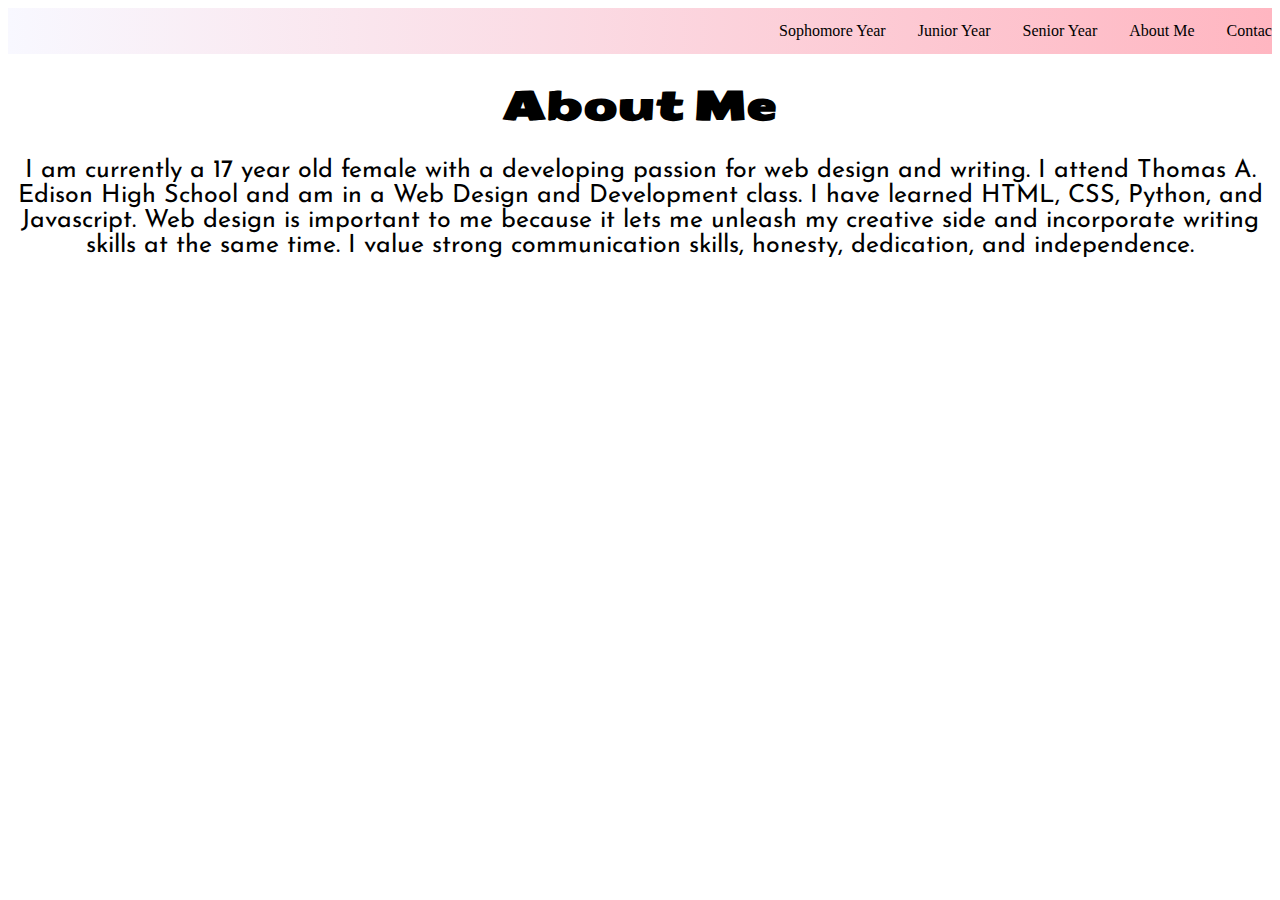
<file: aboutme.html>
<!DOCTYPE html>
<html>
  <head>
    <title> Kristal Markevitch's Web Portfolio </title>
    <link href="aboutme.css" rel="stylesheet" type="text/css" />
    <link href="https://fonts.googleapis.com/css2?family=Seymour+One&display=swap" rel="stylesheet">
  <link href="https://fonts.googleapis.com/css2?family=Josefin+Sans:ital,wght@1,500&family=Noto+Sans+SignWriting&family=Ubuntu&display=swap" rel="stylesheet">
  
  <body>

    <div class="topnav">
<a href="sophomore.html" target="__blank"> Sophomore Year </a> 
<a href="junior.html" target="__blank"> Junior Year  </a> 
<a href="senior.html" target="__blank"> Senior Year  </a>
<a href="aboutme.html" target="__blank"> About Me  </a>
<a href="contactme.html" target="__blank"> Contact Me  </a>
<a href="resume.html" target="__blank"> Resume  </a>
    </div>
<center> 
  
<h1>About Me </h1> 

    <p> I am currently a 17 year old female with a developing passion for web design and writing. I attend Thomas A. Edison High School and am in a Web Design and Development class. I have learned HTML, CSS, Python, and Javascript. Web design is important to me because it lets me unleash my creative side and incorporate writing skills at the same time. I value strong communication skills, honesty, dedication, and independence. </p>
  
    </center>
  </body> 
</html>
</file>
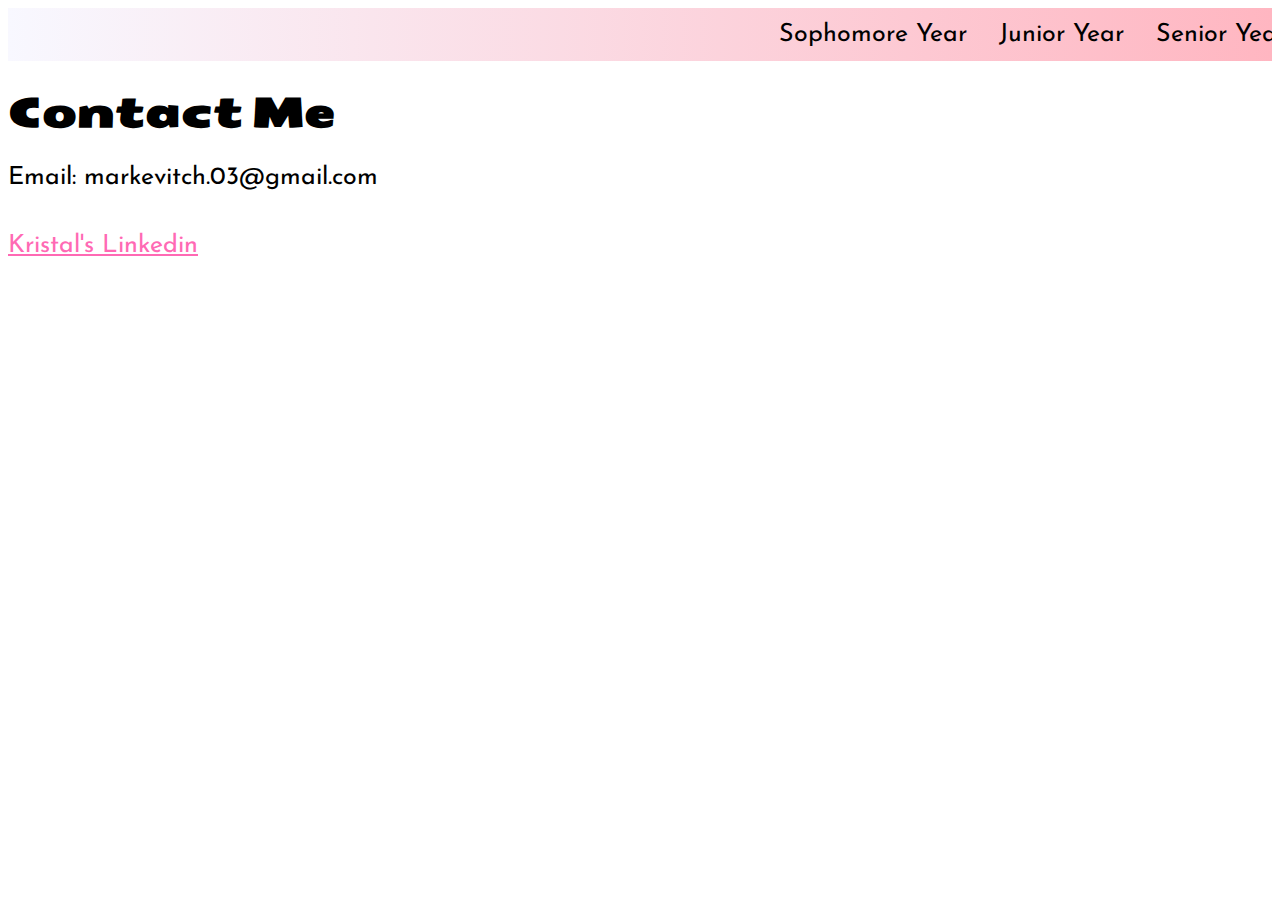
<file: contactme.html>
<!DOCTYPE html>
<html>
  <head>
    <title> Kristal Markevitch's Web Portfolio </title>
    <link href="contactme.css" rel="stylesheet" type="text/css" />
    <link href="https://fonts.googleapis.com/css2?family=Seymour+One&display=swap" rel="stylesheet">
    <link href="https://fonts.googleapis.com/css2?family=Josefin+Sans:ital,wght@1,500&family=Noto+Sans+SignWriting&family=Ubuntu&display=swap" rel="stylesheet">
  </head>
  
  <body>

    <div class="topnav">
<a href="sophomore.html" target="__blank"> Sophomore Year </a> 
<a href="junior.html" target="__blank"> Junior Year  </a> 
<a href="senior.html" target="__blank"> Senior Year  </a>
<a href="aboutme.html" target="__blank"> About Me  </a>
<a href="contactme.html" target="__blank"> Contact Me  </a>
<a href="resume.html" target="__blank"> Resume  </a>
    </div>

    
<h1>Contact Me </h1> 

    <p> Email: markevitch.03@gmail.com </p>
    <br> 
    <a href="https://www.linkedin.com/in/kristal-markevitch-1ab69618a" target="__blank"> Kristal's Linkedin </a>
  </body> 
</html>
</file>
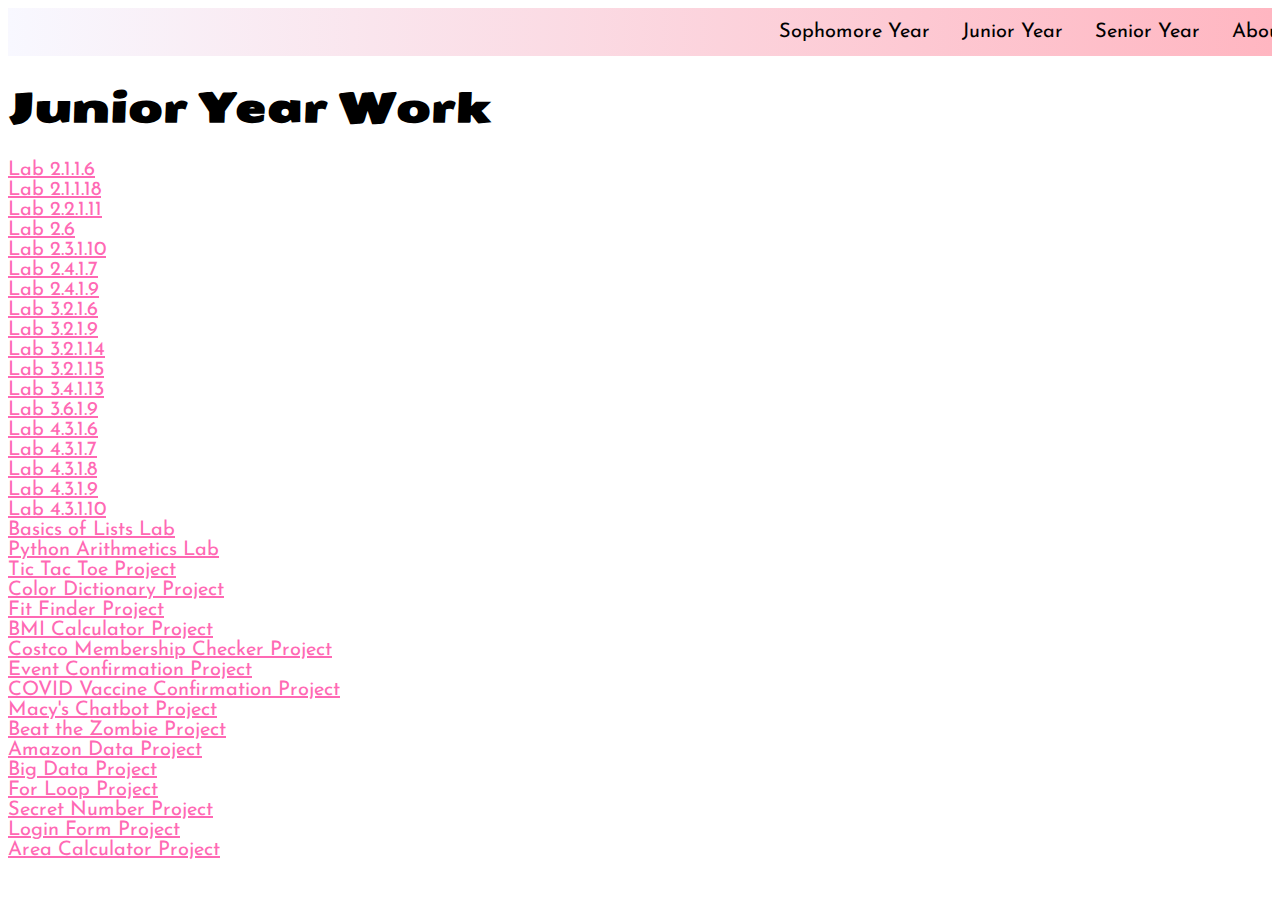
<file: junior.html>
<!DOCTYPE html>
<html>
  <head>
    <title> Kristal Markevitch's Web Portfolio </title>
    <link href="junior.css" rel="stylesheet" type="text/css" />
    <link href="https://fonts.googleapis.com/css2?family=Seymour+One&display=swap" rel="stylesheet">
    <link href="https://fonts.googleapis.com/css2?family=Josefin+Sans:ital,wght@1,500&family=Noto+Sans+SignWriting&family=Ubuntu&display=swap" rel="stylesheet">
  </head>
  
  <body>
    
    <div class="topnav">
<a href="sophomore.html" target="__blank"> Sophomore Year </a> 
<a href="junior.html" target="__blank"> Junior Year  </a> 
<a href="senior.html" target="__blank"> Senior Year  </a>
<a href="aboutme.html" target="__blank"> About Me  </a>
<a href="contactme.html" target="__blank"> Contact Me  </a>
<a href="resume.html" target="__blank"> Resume  </a>
    </div>

<h1>Junior Year Work </h1> 

    <a href="https://replit.com/@KristalM/Lab2116?v=1" target="_blank">Lab 2.1.1.6  </a>
    <br>
    <a href="https://replit.com/@KristalM/Lab21118?v=1" target="_blank">Lab 2.1.1.18  </a>
    <br>
    <a href="https://replit.com/@KristalM/Lab22111?v=1" target="_blank">Lab 2.2.1.11  </a>
    <br>
    <a href="https://replit.com/@KristalM/Labs26?v=1" target="_blank"> Lab 2.6 </a>
    <br>
    <a href="https://replit.com/@KristalM/Lab23110?v=1" target="_blank">Lab 2.3.1.10  </a>
    <br>
    <a href="https://replit.com/@KristalM/Lab2417?v=1" target="_blank"> Lab 2.4.1.7 </a>
    <br>
    <a href="https://replit.com/@KristalM/Lab2419?v=1" target="_blank"> Lab 2.4.1.9 </a>
    <br>
    <a href="https://replit.com/@KristalM/Lab3216?v=1" target="_blank"> Lab 3.2.1.6 </a>
    <br>
    <a href="https://replit.com/@KristalM/Lab3219?v=1" target="_blank"> Lab 3.2.1.9 </a>
    <br>
    <a href="https://replit.com/@KristalM/Lab32114?v=1" target="_blank">Lab 3.2.1.14  </a>
    <br>
    <a href="https://replit.com/@KristalM/Lab32115?v=1" target="_blank">Lab 3.2.1.15  </a>
    <br>
    <a href="https://replit.com/@KristalM/Lab34113?v=1" target="_blank"> Lab 3.4.1.13 </a>
    <br>
    <a href="https://replit.com/@KristalM/Lab3619?v=1" target="_blank">Lab 3.6.1.9  </a>
    <br>
    <a href="https://replit.com/@KristalM/Lab4316?v=1" target="_blank"> Lab 4.3.1.6 </a>
    <br>
    <a href="https://replit.com/@KristalM/Lab4317?v=1" target="_blank">Lab 4.3.1.7  </a>
    <br>
    <a href="https://replit.com/@KristalM/Lab4318?v=1" target="_blank">Lab 4.3.1.8  </a>
    <br>
    <a href="https://replit.com/@KristalM/Lab4319?v=1" target="_blank"> Lab 4.3.1.9 </a>
    <br>
    <a href="https://replit.com/@KristalM/Lab43110?v=1" target="_blank"> Lab 4.3.1.10 </a>
    <br>
    <a href="https://replit.com/@KristalM/LabBasics-Of-Lists?v=1" target="_blank"> Basics of Lists Lab </a>
    <br>
    <a href="https://replit.com/@KristalM/PythonArithmetics?v=1" target="_blank"> Python Arithmetics Lab </a>
    <br>
    <a href="https://replit.com/@KristalM/TicTacToe?v=1" target="_blank">Tic Tac Toe Project  </a>
    <br>
    <a href="https://replit.com/@KristalM/ColorDictionary?v=1" target="_blank"> Color Dictionary Project </a>
    <br>
    <a href="https://replit.com/@KristalM/FitFinder?v=1" target="_blank"> Fit Finder Project </a>
    <br>
    <a href="https://replit.com/@KristalM/BMICalculator?v=1" target="_blank"> BMI Calculator Project  </a>
    <br>
    <a href="https://replit.com/@KristalM/CostcoMembershipChecker?v=1" target="_blank">Costco Membership Checker Project  </a>
    <br>
    <a href="https://replit.com/@KristalM/EventConfirmation?v=1" target="_blank">Event Confirmation Project  </a>
    <br>
    <a href="https://replit.com/@KristalM/CovidVaccineConfirmationTicket?v=1" target="_blank"> COVID Vaccine Confirmation Project </a>
    <br>
    <a href="https://replit.com/@KristalM/MacysChatbot?v=1" target="_blank">Macy's Chatbot Project  </a>
    <br>
    <a href="https://replit.com/@KristalM/BeatTheZombie#main.py" target="_blank"> Beat the Zombie Project </a>
    <br>
    <a href="https://replit.com/@KristalM/AmazonData?v=1" target="_blank"> Amazon Data Project </a>
    <br>
    <a href="https://replit.com/@KristalM/BigData?v=1" target="_blank"> Big Data Project </a>
    <br>
    <a href="https://replit.com/@KristalM/ForLoop?v=1" target="_blank">For Loop Project  </a>
    <br>
    <a href="https://replit.com/@KristalM/SecretNumber?v=1" target="_blank">Secret Number Project  </a>
    <br>
    <a href="https://replit.com/@KristalM/LoginForm?v=1" target="_blank"> Login Form Project </a>
    <br>
    <a href="https://replit.com/@KristalM/AreaCalculator?v=1" target="_blank"> Area Calculator Project </a>
    
  </body> 
</html>
</file>
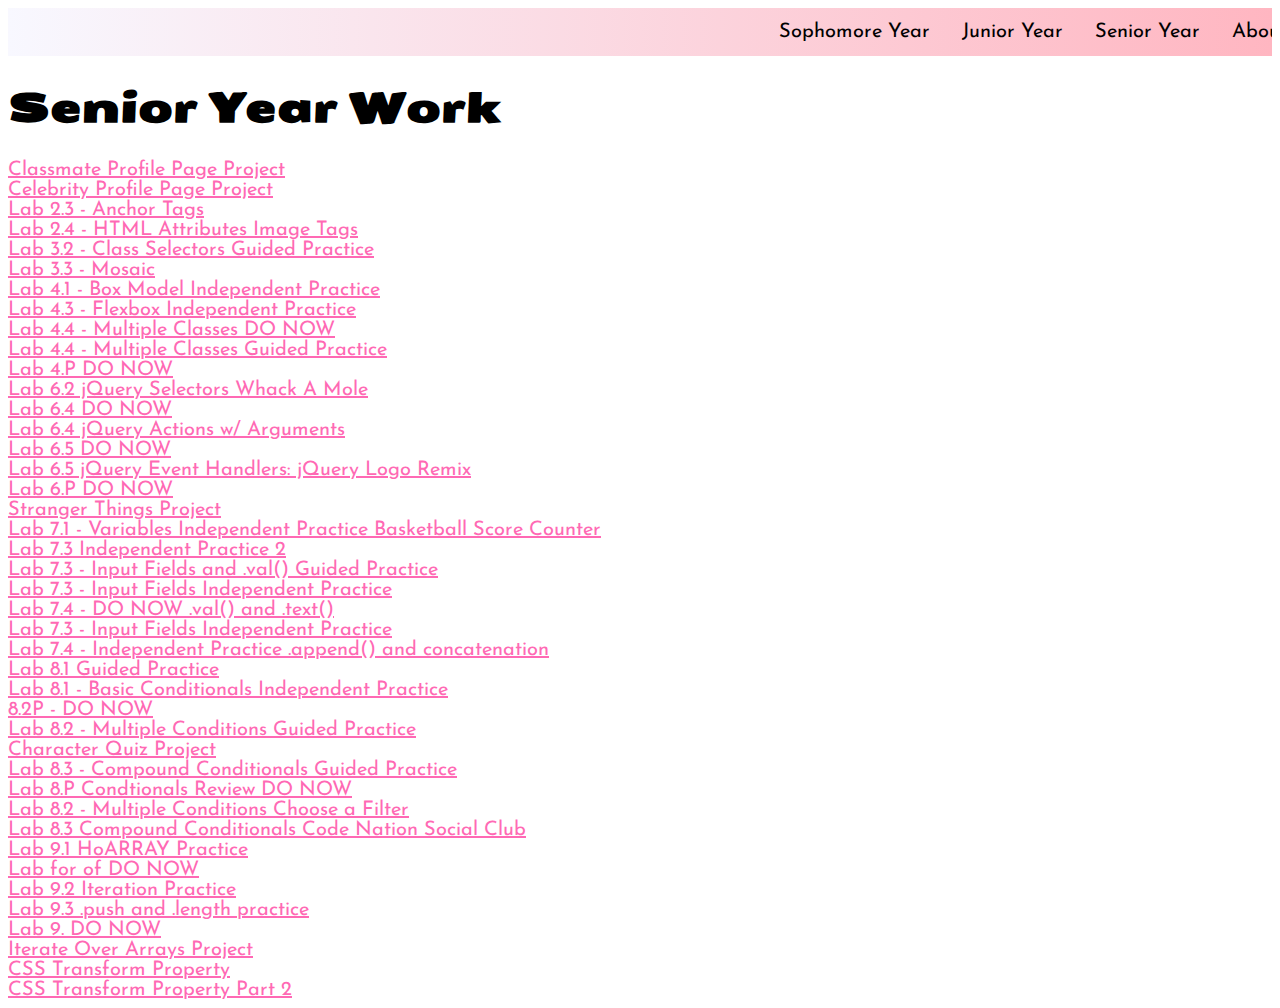
<file: senior.html>
<!DOCTYPE html>
<html>
  <head>
    <title> Kristal Markevitch's Web Portfolio </title>
    <link href="senior.css" rel="stylesheet" type="text/css" />
    <link href="https://fonts.googleapis.com/css2?family=Seymour+One&display=swap" rel="stylesheet">
    <link href="https://fonts.googleapis.com/css2?family=Josefin+Sans:ital,wght@1,500&family=Noto+Sans+SignWriting&family=Ubuntu&display=swap" rel="stylesheet">
  </head>
  
  <body>

<div class="topnav">
<a href="sophomore.html" target="__blank"> Sophomore Year </a> 
<a href="junior.html" target="__blank"> Junior Year  </a> 
<a href="senior.html" target="__blank"> Senior Year  </a>
<a href="aboutme.html" target="__blank"> About Me  </a>
<a href="contactme.html" target="__blank"> Contact Me  </a>
<a href="resume.html" target="__blank"> Resume  </a>
    </div>
    
<h1>Senior Year Work </h1> 

  <a href="https://replit.com/@KristalM/profilepageproject#index.html" target="_blank"> Classmate Profile Page Project  </a>
  <br>
  <a href="https://replit.com/@KristalM/zendayaprofilepage" target="_blank"> Celebrity Profile Page Project  </a>
  <br>
  <a href="https://popcode.org/?snapshot=8b2f0816-6f7e-4dc4-b70c-ac816b8589fc" target="_blank"> Lab 2.3 - Anchor Tags  </a>
  <br>
  <a href="https://popcode.org/?snapshot=1f4c4940-a6f9-42cf-9a16-d4d3d5b46abb" target="_blank"> Lab 2.4 - HTML Attributes Image Tags </a>
  <br>
  <a href="https://popcode.org/?snapshot=e6fc5b24-ee6d-4c03-8c58-6aab5b7376da" target="_blank"> Lab 3.2 - Class Selectors Guided Practice </a>
  <br>
  <a href="https://popcode.org/?snapshot=a2f6362d-6c70-4379-b359-f84f9e003a56" target="_blank"> Lab 3.3 - Mosaic  </a>
  <br>
  <a href="https://popcode.org/?snapshot=725fe7c6-17e0-4335-ae3a-b6a85eab5f7d" target="_blank"> Lab 4.1 - Box Model Independent Practice   </a>
  <br>
  <a href="https://popcode.org/?snapshot=9a4626b4-1a2b-4f72-b864-f9a2464da494" target="_blank"> Lab 4.3 - Flexbox Independent Practice  </a>
  <br>
  <a href="https://popcode.org/?snapshot=c0cedc72-0a33-4f1e-bc18-90f00175ac8e" target="_blank"> Lab 4.4 - Multiple Classes DO NOW </a>
  <br>
  <a href="https://popcode.org/?snapshot=05013ec7-dfd0-4ba0-9ae5-0a51f1ced799" target="_blank"> Lab 4.4 - Multiple Classes Guided Practice </a>
  <br>
  <a href="https://popcode.org/?snapshot=de2f16ca-a495-45e8-995a-67bad771b708" target="_blank"> Lab 4.P DO NOW </a>
  <br>
  <a href="https://popcode.org/?snapshot=e8753ce1-e925-4f4a-a32e-0259d1a792be" target="_blank"> Lab 6.2 jQuery Selectors Whack A Mole </a>
  <br>
  <a href="https://popcode.org/?snapshot=75c9e73a-c7d8-46eb-ad63-c62b07709c08" target="_blank"> Lab 6.4 DO NOW  </a>
  <br>
  <a href="https://popcode.org/?snapshot=ee9d738e-219c-4924-b136-f75994602215" target="_blank"> Lab 6.4 jQuery Actions w/ Arguments </a>
  <br>
  <a href="https://popcode.org/?snapshot=97bd7076-834b-4522-8626-9417a091511d" target="_blank"> Lab 6.5 DO NOW </a>
  <br>
  <a href="https://popcode.org/?snapshot=b31a3032-6600-4cb8-aee6-eddff72da050" target="_blank"> Lab 6.5 jQuery Event Handlers: jQuery Logo Remix </a>
  <br>
  <a href="https://popcode.org/?snapshot=f2bbc4b5-d6c1-4986-a603-0ca89c75b8eb" target="_blank"> Lab 6.P DO NOW </a>
  <br>
  <a href="https://popcode.org/?snapshot=989fa3cc-6ee5-4c38-acf2-3337e49099fa" target="_blank"> Stranger Things Project </a>
  <br>
  <a href="https://popcode.org/?snapshot=e4a5aea8-3d63-483f-ab62-c667e5b55ff6" target="_blank"> Lab 7.1 - Variables Independent Practice Basketball Score Counter  </a>
  <br>
  <a href="https://popcode.org/?snapshot=85d93ba6-4768-47cc-a11d-69da8b0af1ae" target="_blank"> Lab 7.3 Independent Practice 2 </a>
  <br>
  <a href="https://popcode.org/?snapshot=eecb3e2a-caee-4ea1-bb8e-6bfcab3e8a67" target="_blank"> Lab 7.3 - Input Fields and .val() Guided Practice  </a>
  <br>
  <a href="https://popcode.org/?snapshot=7e403cbc-4a31-4c6b-8aee-2cc7509acd0e" target="_blank"> Lab 7.3 - Input Fields Independent Practice </a>
  <br>
  <a href="https://popcode.org/?snapshot=380dec46-e250-4eb1-8dad-aa0a40467602" target="_blank"> Lab 7.4 - DO NOW .val() and .text() </a>
  <br>
  <a href="https://popcode.org/?snapshot=522ec7a3-8887-483d-91c1-55714a152686" target="_blank"> Lab 7.3 - Input Fields Independent Practice  </a>
  <br>
  <a href="https://popcode.org/?snapshot=d1ce71de-d204-4ff5-98c1-622a5b9527a9" target="_blank"> Lab 7.4 - Independent Practice .append() and concatenation </a>
  <br>
  <a href="https://popcode.org/?snapshot=6c80fdff-eaa2-437b-acf4-4882752a46c8" target="_blank">Lab 8.1 Guided Practice   </a>
  <br>
  <a href="https://popcode.org/?snapshot=6ba8524d-b5d5-49aa-9cae-785ea2729efb" target="_blank"> Lab 8.1 - Basic Conditionals Independent Practice </a>
  <br>
  <a href="https://popcode.org/?snapshot=07f0efdd-f1bd-44c4-97c0-3b460393a3b0" target="_blank"> 8.2P - DO NOW  </a>
  <br>
  <a href="https://popcode.org/?snapshot=e0f9487d-9756-494c-a6f4-7076637aaced" target="_blank"> Lab 8.2 - Multiple Conditions Guided Practice  </a>
  <br>
  <a href="https://popcode.org/?snapshot=f3fd9e29-d0ad-4678-9844-c5f0af4439d9" target="_blank"> Character Quiz Project </a>
  <br>
  <a href="https://popcode.org/?snapshot=e84d66fb-17b6-4076-80cb-cf87e7f8b015" target="_blank"> Lab 8.3 - Compound Conditionals Guided Practice  </a>
  <br>
  <a href="https://popcode.org/?snapshot=4bcff7f7-6626-4085-86df-85273cb366b8" target="_blank"> Lab 8.P Condtionals Review DO NOW </a>
  <br>
  <a href="https://popcode.org/?snapshot=b8d83cee-7cf1-4ea2-95c9-77d63ae83d17" target="_blank"> Lab 8.2 - Multiple Conditions Choose a Filter   </a>
  <br>
  <a href="https://popcode.org/?snapshot=a5293f1b-f009-4685-84f5-e9700664b78b" target="_blank"> Lab 8.3 Compound Conditionals Code Nation Social Club </a>
  <br>
  <a href="https://popcode.org/?snapshot=7aae1af0-eb57-4534-826e-43084e144a06" target="_blank"> Lab 9.1 HoARRAY Practice  </a>
  <br>
  <a href="https://popcode.org/?snapshot=a9da12a6-3584-4463-8e27-af7764bc9fe4" target="_blank"> Lab for of DO NOW  </a>
  <br>
  <a href="https://popcode.org/?snapshot=e4d0e50c-002d-41e6-9041-bce999d5aa59" target="_blank"> Lab 9.2 Iteration Practice  </a>
  <br>
  <a href="https://popcode.org/?snapshot=4e6171e4-129d-4d4b-9fa3-85811f89aafe" target="_blank"> Lab 9.3 .push and .length practice </a>
  <br>
  <a href="https://popcode.org/?snapshot=6a36f883-ffe3-4622-8ccb-575cdebed9d5" target="_blank"> Lab 9. DO NOW </a>
  <br>
  <a href="https://popcode.org/?snapshot=bda0c1b0-758d-44c7-9414-68ef3729f51c" target="_blank">Iterate Over Arrays Project  </a>
  <br>
  <a href="https://popcode.org/?snapshot=9dd2d3b2-886c-41e8-be5a-b501be308a22" target="_blank"> CSS Transform Property  </a>
  <br>
  <a href="https://popcode.org/?snapshot=8bafc82d-7838-4507-aa6e-f8290b3f92ad" target="_blank"> CSS Transform Property Part 2   </a>
  
  
  </body> 
</html>
</file>
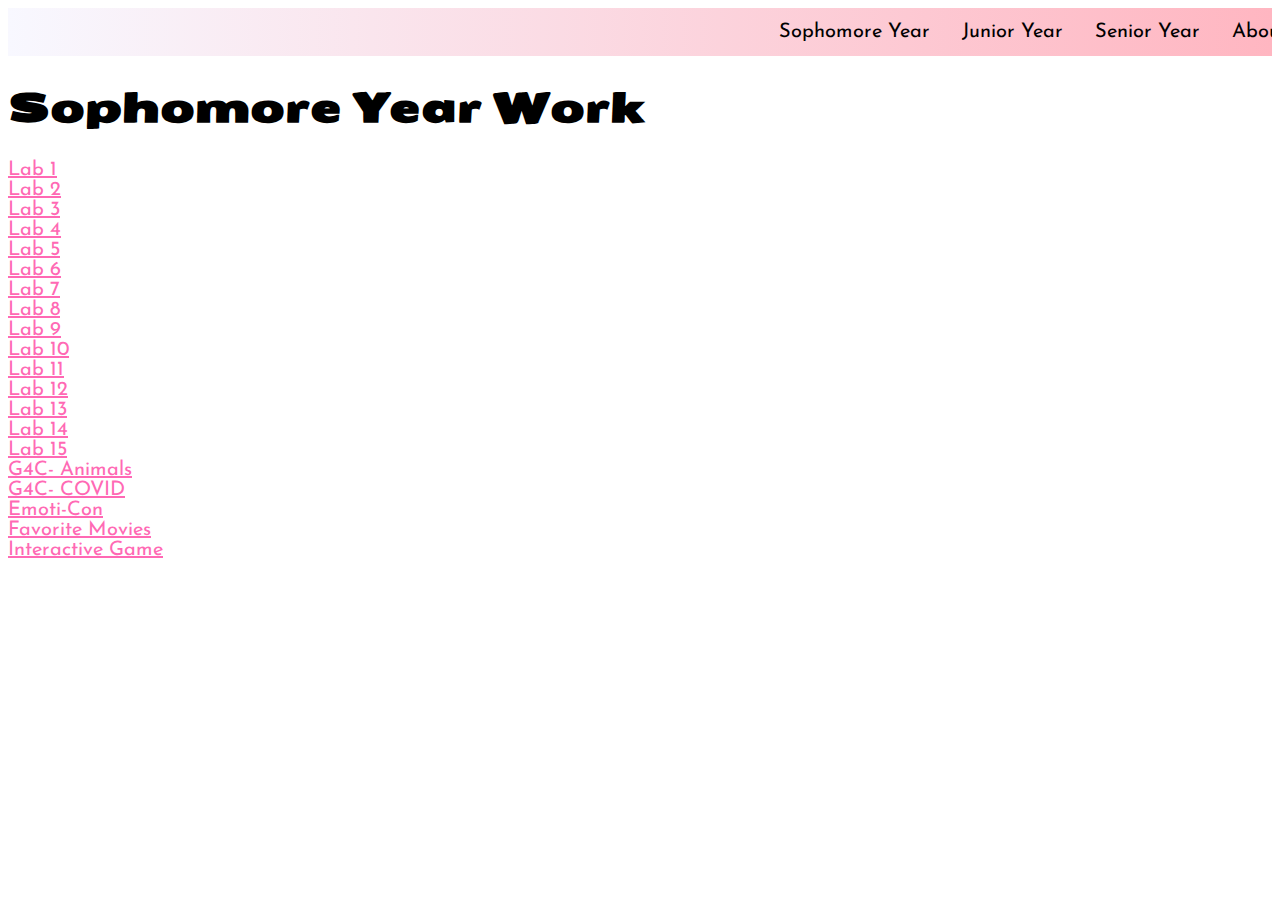
<file: sophomore.html>
<!DOCTYPE html>
<html>
  <head>
    <title> Kristal Markevitch's Web Portfolio </title>
    <link href="sophomore.css" rel="stylesheet" type="text/css" />
    <link href="https://fonts.googleapis.com/css2?family=Seymour+One&display=swap" rel="stylesheet">
    <link href="https://fonts.googleapis.com/css2?family=Josefin+Sans:ital,wght@1,500&family=Noto+Sans+SignWriting&family=Ubuntu&display=swap" rel="stylesheet">
  </head>
  
  <body>

<div class="topnav">
<a href="sophomore.html" target="__blank"> Sophomore Year </a> 
<a href="junior.html" target="__blank"> Junior Year  </a> 
<a href="senior.html" target="__blank"> Senior Year  </a>
<a href="aboutme.html" target="__blank"> About Me  </a>
<a href="contactme.html" target="__blank"> Contact Me  </a>
<a href="resume.html" target="__blank"> Resume  </a>
    </div>
    
<h1>Sophomore Year Work </h1> 

  <a href="https://Lab1KM.kristalm.repl.co" target="_blank"> Lab 1</a>
    <br> 
    <a href="https://LAB2KM.kristalm.repl.co" target="_blank"> Lab 2 </a>
    <br> 
    <a href="https://Lab-3.kristalm.repl.co" target="_blank"> Lab 3</a>
    <br> 
    <a href="https://LAB-4.kristalm.repl.co" target="_blank"> Lab 4</a>
    <br> 
    <a href="https://LAB5-KM.kristalm.repl.co" target="_blank"> Lab 5</a>
    <br> 
    <a href="https://LAB6KM.kristalm.repl.co" target="_blank"> Lab 6</a>
    <br> 
    <a href="https://LAB7KM.kristalm.repl.co" target="_blank"> Lab 7</a>
    <br> 
    <a href="https://LAB8KM.kristalm.repl.co" target="_blank"> Lab 8</a>
    <br> 
    <a href="https://LAB9KMARKEVITCH.kristalm.repl.co" target="_blank"> Lab 9</a>
    <br> 
    <a href="https://LAB10.kristalm.repl.co" target="_blank"> Lab 10</a>
    <br> 
    <a href="https://LAB11.kristalm.repl.co" target="_blank"> Lab 11</a>
    <br> 
    <a href="https://LAB12KM.kristalm.repl.co" target="_blank"> Lab 12</a>
    <br> 
    <a href="https://LAB13KM.kristalm.repl.co" target="_blank"> Lab 13</a>
    <br> 
    <a href="https://lab14.kristalm.repl.co" target="_blank"> Lab 14</a>
    <br> 
    <a href="https://lab15.kristalm.repl.co" target="_blank"> Lab 15</a>
    <br> 
    <a href="https://G4Canimals.kristalm.repl.co" target="_blank"> G4C- Animals </a>
    <br> 
    <a href="https://G4Ccovid.kristalm.repl.co" target="_blank"> G4C- COVID</a>
    <br> 
    <a href="https://EmotiCon2021.kristalm.repl.co" target="_blank"> Emoti-Con </a>
    <br> 
    <a href="https://MyFavoriteMovieProject.kristalm.repl.co" target="_blank"> Favorite Movies </a>
    <br> 
    <a href="https://Project2.kristalm.repl.co" target="_blank">Interactive Game </a>
    
  </body> 
</html>
</file>
<file: aboutme.css>
p{
font-family: 'Josefin Sans', sans-serif;
   font-size: 25px;
}

h1{
  font-family: 'Seymour One', sans-serif;
  font-size: 40px;
}

body{
  background: url(https://wallpaper-mania.com/wp-content/uploads/2018/09/High_resolution_wallpaper_background_ID_77700340816.jpg);
}

.topnav {
  overflow: hidden;
  background-image: linear-gradient(to right,#F8F8FF, #FFB6C1);
  font-family: Impact;
}

/* Navbar links */
.topnav a {
  float: left;
  display: block;
  color: black;
  text-align: center;
  padding: 14px 16px;
  text-decoration: none;
  position: relative; left:755px; 
}

/* Links - change color on hover */
.topnav a:hover {
  background-color: #FF69B4;
  color: white;
}
</file>
<file: contactme.css>
p{
  font-family: 'Josefin Sans', sans-serif;
  font-size: 25px;
}

h1{
  font-family: 'Seymour One', sans-serif;
  font-size: 40px;
}

body{
  background: url(https://wallpaper-mania.com/wp-content/uploads/2018/09/High_resolution_wallpaper_background_ID_77700340816.jpg);
}

a {
  color: #FF69B4;
  font-family: 'Josefin Sans', sans-serif;
  font-size: 25px;
}

.topnav {
  overflow: hidden;
  background-image: linear-gradient(to right,#F8F8FF, #FFB6C1);
  font-family: Impact;
}

/* Navbar links */
.topnav a {
  float: left;
  display: block;
  color: black;
  text-align: center;
  padding: 14px 16px;
  text-decoration: none;
  position: relative; left:755px; 
}

/* Links - change color on hover */
.topnav a:hover {
  background-color: #FF69B4;
  color: white;
}
</file>
<file: junior.css>
p{
font-family: 'Josefin Sans', sans-serif;
   font-size: 25px;
}

h1{
  font-family: 'Seymour One', sans-serif;
  font-size: 40px;
}

body{
  background: url(https://wallpaper-mania.com/wp-content/uploads/2018/09/High_resolution_wallpaper_background_ID_77700340816.jpg);
}

a {
  color: #FF69B4;
  font-family: 'Josefin Sans', sans-serif;
  font-size: 20px;
}

.topnav {
  overflow: hidden;
  background-image: linear-gradient(to right,#F8F8FF, #FFB6C1);
  font-family: Impact;
}

/* Navbar links */
.topnav a {
  float: left;
  display: block;
  color: black;
  text-align: center;
  padding: 14px 16px;
  text-decoration: none;
  position: relative; left:755px; 
}

/* Links - change color on hover */
.topnav a:hover {
  background-color: #FF69B4;
  color: white;
}
</file>
<file: senior.css>
p{
font-family: 'Josefin Sans', sans-serif;
   font-size: 25px;
}

h1{
  font-family: 'Seymour One', sans-serif;
  font-size: 40px;
}

body{
  background: url(https://wallpaper-mania.com/wp-content/uploads/2018/09/High_resolution_wallpaper_background_ID_77700340816.jpg);
}

a {
  color: #FF69B4;
  font-family: 'Josefin Sans', sans-serif;
  font-size: 20px;
}

.topnav {
  overflow: hidden;
  background-image: linear-gradient(to right,#F8F8FF, #FFB6C1);
  font-family: Impact;
}

/* Navbar links */
.topnav a {
  float: left;
  display: block;
  color: black;
  text-align: center;
  padding: 14px 16px;
  text-decoration: none;
  position: relative; left:755px; 
}

/* Links - change color on hover */
.topnav a:hover {
  background-color: #FF69B4;
  color: white;
}
</file>
<file: sophomore.css>
p{
font-family: 'Josefin Sans', sans-serif;
   font-size: 25px;
}

h1{
  font-family: 'Seymour One', sans-serif;
  font-size: 40px;
}

body{
background: url(https://wallpaper-mania.com/wp-content/uploads/2018/09/High_resolution_wallpaper_background_ID_77700340816.jpg);
}

a {
  color: #FF69B4;
  font-family: 'Josefin Sans', sans-serif;
  font-size: 20px;
}

.topnav {
  overflow: hidden;
  background-image: linear-gradient(to right,#F8F8FF, #FFB6C1);
  font-family: Impact;
}

/* Navbar links */
.topnav a {
  float: left;
  display: block;
  color: black;
  text-align: center;
  padding: 14px 16px;
  text-decoration: none;
  position: relative; left:755px; 
}

/* Links - change color on hover */
.topnav a:hover {
  background-color: #FF69B4;
  color: white;
}
</file>
